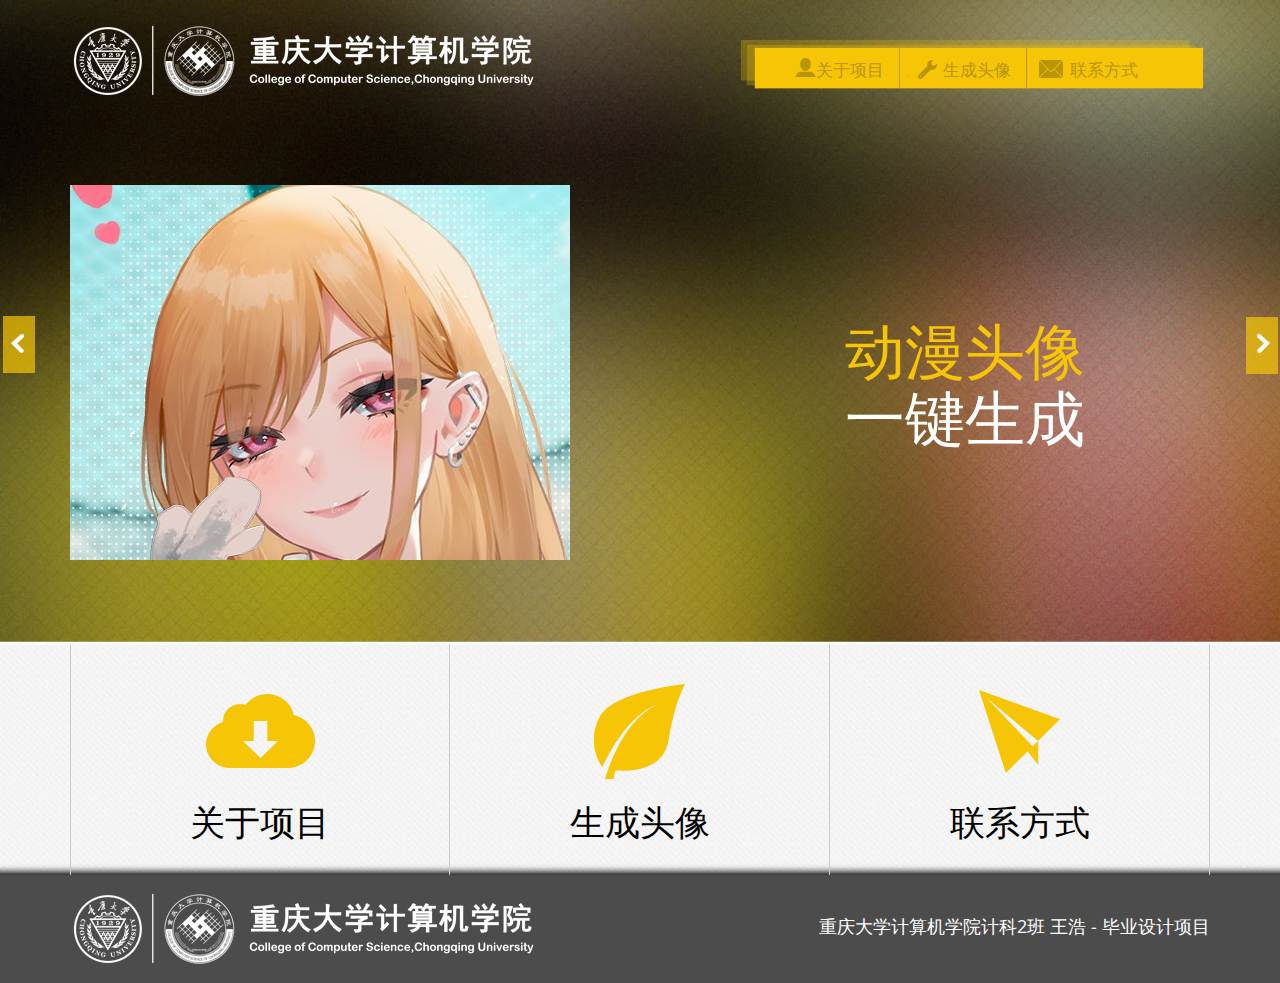
<file: templates/index.html>
<!DOCTYPE html>
<html>
<head>
<title>Home</title>
<link href="../static/css/bootstrap.css" rel="stylesheet" type="text/css" media="all" />
<!-- jQuery (necessary for Bootstrap's JavaScript plugins) -->
<script src="../static/js/jquery.min.js"></script>
<!-- Custom Theme files -->
<!--theme-style-->
<link href="../static/css/style.css" rel="stylesheet" type="text/css" media="all" />
<!--//theme-style-->
<meta name="viewport" content="width=device-width, initial-scale=1">
<meta http-equiv="Content-Type" content="text/html; charset=utf-8" />

<script type="application/x-javascript"> addEventListener("load", function() { setTimeout(hideURLbar, 0); }, false); function hideURLbar(){ window.scrollTo(0,1); } </script>
<!--fonts-->
<link href='http://fonts.useso.com/css?family=Open+Sans:400,300,600,700,800' rel='stylesheet' type='text/css'>
<!--//fonts-->
<link rel="stylesheet" href="../static/css/jquery.ui.slider.css" type="text/css" media="all" />
		<link rel="stylesheet" href="../static/css/more.css" type="text/css" media="screen"/>
		<!---- animated-css ---->
<link href="../static/css/animate.css" rel="stylesheet" type="text/css" media="all">
<script src="../static/js/wow.min.js"></script>
		<script>
			 new WOW().init();
		</script>
<!---- animated-css ---->	
</head>
<body> 
<!--header-->
	<div class="header">
			<div class="container">
				<div class="logo">
					<a href="http://127.0.0.1:5000/"><img src="../static/images/logo.png" alt="" /></a>
				</div>
				<div class="top-nav">
				<span class="menu"> </span>
					<ul>
						<li><a href="http://127.0.0.1:5000/about" class="scroll"><span> </span>关于项目</a></li>
						<li><a href="http://127.0.0.1:5000/services" class="scroll"> <span class="service"> </span>生成头像</a></li>
						<li><a href="http://127.0.0.1:5000/contact" class="scroll"><span class="mail"> </span>联系方式</a></li>
					</ul>
					<script>
					$("span.menu").click(function(){
						$(".top-nav ul").slideToggle(300, function(){
						});
					});
				</script>
				</div>
			<div class="clearfix"> </div>
		</div>
	
	<!--banner-->
	<div class="banner wow bounceIn" data-wow-delay="0.4s">	
		  <div class="wmuSlider example1">
			   <div class="wmuSliderWrapper">
			 <article style="position: absolute; width: 100%; opacity: 0;"> 
				   	<div class="banner-wrap">
					<div class="container">
						<div class="parrot" >
							<img src="../static/images/s2.jpg">
						 </div>
						   <h2 class="cool"><span>动漫头像</span>一键生成</h2>
				   		 <div class="clearfix"> </div>
						 </div>
				   	 </div>
			</article>
			 <article style="position: absolute; width: 100%; opacity: 0;"> 
				   		<div class="banner-wrap">
						<div class="container">
						<div class="parrot" >
						<img src="../static/images/s3.jpg">
						 </div>
						   <h2 class="cool"><span>动漫头像</span>一键生成</h2>
				   		 <div class="clearfix"> </div>
						 </div>
				   	 </div>
			</article>
			 <article style="position: absolute; width: 100%; opacity: 0;"> 
				   		<div class="banner-wrap">
						<div class="container">
						<div class="parrot" >
							<img src="../static/images/s4.jpg">
						 </div>
						   <h2 class="cool"><span>动漫头像</span>一键生成</h2>
				   		 <div class="clearfix"> </div>
						 </div>
				   	 </div>
			</article>
			</div>
		</div>
		<!---->
		  <script src="../static/js/jquery.wmuSlider.js"></script>
			  <script>
       			$('.example1').wmuSlider({
					 pagination : false,
				});         
   		     </script> 	
		
		</div>   
	</div>
    
	<!--content-->
	<div class="content">
		<div class="free ">
			<div class="container">
				<div class="col-md-4 design wow bounceIn" data-wow-delay="0.4s">
					<a href="http://127.0.0.1:5000/about"><img src="../static/images/arrow.png" alt="" /></a>
					<span>关于项目</span>
				</div>
				<div class="col-md-4 design wow bounceIn" data-wow-delay="0.4s">
					<a href="http://127.0.0.1:5000/services"><img src="../static/images/leaf.png" alt="" /></a>
					<span>生成头像</span>
				</div>
				<div class="col-md-4 design wow bounceIn" data-wow-delay="0.4s">
					<a href="http://127.0.0.1:5000/contact"><img src="../static/images/arr.png" alt="" /></a>
					<span>联系方式</span>
				</div>
				<div class="clearfix"> </div>
			</div>
		</div>
		
	
		<script type="text/javascript" src="../static/js/jquery.min.js"></script>
		<script type="text/javascript" src="../static/js/jquery-ui.min.js"></script>
		<script type="text/javascript">
			/*
			the images preload plugin
			*/
			(function($) {
				$.fn.preload = function(options) {
					var opts 	= $.extend({}, $.fn.preload.defaults, options);
					o			= $.meta ? $.extend({}, opts, this.data()) : opts;
					var c		= this.length,
						l		= 0;
					return this.each(function() {
						var $i	= $(this);
						$('<img/>').load(function(i){
							++l;
							if(l == c) o.onComplete();
						}).attr('src',$i.attr('src'));	
					});
				};
				$.fn.preload.defaults = {
					onComplete	: function(){return false;}
				};
			})(jQuery);
		</script>
		<script type="text/javascript">
			/*
			the thumbnail slider plugin
			*/
			(function($) {
				
				var methods = {
					init 	: function(options) {
					var opts = $.extend({}, $.fn.thumbnailSlider.defaults, options);
					return this.each(function() {
						var $this 				= $(this),
						o 					= $.meta ? $.extend({}, opts, $pxs_container.data()) : opts;

						var $ts_container		= $this.children('.ts_container'),
						$ts_thumbnails		= $ts_container.children('.ts_thumbnails'),
						$nav_elems			= $ts_container.children('li').not($ts_thumbnails),
						total_elems			= $nav_elems.length,
						$ts_preview_wrapper	= $ts_thumbnails.children('.ts_preview_wrapper'),
						$arrow				= $ts_thumbnails.children('span'),
						$ts_preview			= $ts_preview_wrapper.children('.ts_preview');

						/*
						calculate sizes for $ts_thumbnails:
						width 	-> width thumbnail + border (2*5)
						height 	-> height thumbnail + border + triangle height(6)
						top		-> -(height plus margin of 5)
						left	-> leftDot - 0.5*width + 0.5*widthNavDot
							this will be set when hovering the nav,
							and the default value will correspond to the first nav dot
						 */
						var w_ts_thumbnails	= o.thumb_width + 2*5,
						h_ts_thumbnails	= o.thumb_height + 2*5 + 6,
						t_ts_thumbnails	= -(h_ts_thumbnails + 5),
						$first_nav		= $nav_elems.eq(0),
						l_ts_thumbnails	= $first_nav.position().left - 0.5*w_ts_thumbnails + 0.5*$first_nav.width();

						$ts_thumbnails.css({
							width	: w_ts_thumbnails + 'px',
							height	: h_ts_thumbnails + 'px',
							top		: t_ts_thumbnails + 'px',
							left	: l_ts_thumbnails + 'px'
						});

						/*
						calculate the top and left for the arrow of the tooltip
						top		-> thumb height + border(2*5)
						left	-> (thumb width + border)/2 -width/2
						 */
						var t_arrow	= o.thumb_height + 2*5,
						l_arrow	= (o.thumb_width + 2*5) / 2 - $arrow.width() / 2;
						$arrow.css({
							left	: l_arrow + 'px',
							top		: t_arrow + 'px'
						});

						/*
						calculate the $ts_preview width -> thumb width times number of thumbs
						 */
						$ts_preview.css('width' , total_elems*o.thumb_width + 'px');

						/*
						set the $ts_preview_wrapper width and height -> thumb width / thumb height
						 */
						$ts_preview_wrapper.css({
							width	: o.thumb_width + 'px',
							height	: o.thumb_height + 'px'
						});

						//hover the nav elems
						$nav_elems.bind('mouseenter',function(){
							var $nav_elem	= $(this),
							idx			= $nav_elem.index();

							/*
							calculate the new left
							for $ts_thumbnails
							 */
							var new_left	= $nav_elem.position().left - 0.5*w_ts_thumbnails + 0.5*$nav_elem.width();

							$ts_thumbnails.stop(true)
							.show()
							.animate({
								left	: new_left + 'px'
							},o.speed,o.easing);

							/*
							animate the left of the $ts_preview to show the right thumb
							 */
							$ts_preview.stop(true)
							.animate({
								left	: -idx*o.thumb_width + 'px'
							},o.speed,o.easing);

							//zoom in the thumb image if zoom is true
							if(o.zoom && o.zoomratio > 1){
								var new_width	= o.zoomratio * o.thumb_width,
								new_height	= o.zoomratio * o.thumb_height;

								//increase the $ts_preview width in order to fit the zoomed image
								var ts_preview_w	= $ts_preview.width();
								$ts_preview.css('width' , (ts_preview_w - o.thumb_width + new_width)  + 'px');

								$ts_preview.children().eq(idx).find('img').stop().animate({
									width		: new_width + 'px',
									height		: new_height + 'px'
								},o.zoomspeed);
							}

						}).bind('mouseleave',function(){
							//if zoom set the width and height to defaults
							if(o.zoom && o.zoomratio > 1){
								var $nav_elem	= $(this),
								idx			= $nav_elem.index();
								$ts_preview.children().eq(idx).find('img').stop().css({
									width	: o.thumb_width + 'px',
									height	: o.thumb_height + 'px'
								});
							}

							$ts_thumbnails.stop(true)
							.hide();

						}).bind('click',function(e){
							var $nav_elem	= $(this),
							idx			= $nav_elem.index();
							$nav_elems.removeClass('selected').eq(idx).addClass('selected');
							o.onClick(idx);
								//e.preventDefault();
						});
					});
					},
					update 	: function(idx) {
						return this.each(function(){
							var $this 			= $(this),
								$ts_container	= $this.children('.ts_container'),
								$ts_thumbnails	= $ts_container.children('.ts_thumbnails'),
								$nav_elems		= $ts_container.children('li').not($ts_thumbnails);
							$nav_elems.removeClass('selected').eq(idx).addClass('selected');
						});	
					}
				};
				
				$.fn.thumbnailSlider = function(method) {
					if ( methods[method] ) {
						return methods[method].apply( this, Array.prototype.slice.call( arguments, 1 ));
					} else if ( typeof method === 'object' || ! method ) {
						return methods.init.apply( this, arguments );
					} else {
						$.error( 'Method ' +  method + ' does not exist on jQuery.thumbnailSlider' );
					}  
				};
				$.fn.thumbnailSlider.defaults = {
					speed		: 100,//speed of each slide animation
					easing		: 'jswing',//easing effect for the slide animation
					thumb_width	: 150,//your photos width
					thumb_height: 150,//your photos height
					zoom		: false,//zoom animation for the thumbs
					zoomratio	: 1.3,//multiplicator for zoom (must be > 1)
					zoomspeed	: 15000,//speed of zoom animation
					onClick		: function(){return false;}//click callback
				};
			})(jQuery);
		</script>
		<script type="text/javascript">
			$(function() {
				var $thumbnailSlider= $('#thumbnailSlider'),
					$slider			= $('#slider'),
					$pg_photos		= $('#pg_photos'),
					$pg_container	= $('#pg_container'),
					$pg_scrollWrapper	= $('#pg_scrollWrapper'),
					$pg_photos_elem	= $pg_photos.children(),
					$pg_photos_img	= $pg_photos_elem.find('img'),
					is_safari = navigator.userAgent.toLowerCase().indexOf('safari') > -1 
								&& 
									  navigator.userAgent.toLowerCase().indexOf('chrome') == -1,
					pg_photos_width	= 0;				  
				
				//preload the images				
				$pg_photos_img.preload({
					onComplete	: function(){
						init();
						//force the hashchange event
						//so that it slides to the image passed in the url
						$(window).hashchange();
					}
				});
				function init(){
					initThumbnailSlider();
					configGallery();
					initSlider();
					initEvents();
				}
				//init the thumbs slider plugin
				function initThumbnailSlider(){
					$thumbnailSlider.thumbnailSlider({
							thumb_width	: 75,
						thumb_height: 75
						});
				}
				function configGallery(){
					$('BODY').css('overflow-x','hidden');
					//we need to set the width of the $pg_photos,
					//which is the sum of its childrens width
						$pg_photos.children().each(function(){
							pg_photos_width += $(this).outerWidth(true);
						});
						$pg_photos.css('width',pg_photos_width+'px');
				}
				function initSlider(){
					$pg_scrollWrapper.show();
						//innitialize the slider
					var old_value 	= 0, //last value of the slider
						dir			= 1; //direction 	
						$slider.slider('destroy').slider({
							orientation	: 'horizontal',
							max			: pg_photos_width - $pg_photos.children(':last').outerWidth(true),
							min			: 0,
							value		: 0,
							slide		: function(event, ui) {
								$pg_photos.css('left',-ui.value+'px');						
							//the 3d effect
								if(is_safari){
								//the dir will define the value for the rotationY (negative or positive)
								dir 		= (old_value < ui.value) ? 1 : -1;
								old_value 	= ui.value;	
									if(dir == 1 && !$pg_container.hasClass('turnLeft'))	
									$pg_container.addClass('turnLeft')
												 .removeClass('turnRight flat');
									else if(dir == -1 && !$pg_container.hasClass('turnRight'))	
									$pg_container.addClass('turnRight')
												 .removeClass('turnLeft flat');
								}	
							},
							stop: function(event, ui) {
								if(is_safari){
									$pg_container.addClass('flat')
											 .removeClass('turnLeft turnRight');
								}			 
							}
						});
				}
				function initEvents(){
					//if we mouse over a photo, show the description sored in the alt attr
					$pg_photos_elem.bind('mouseenter',function(e){
						var $e		= $(this);
							$img	= $e.find('img'),
							descr	= $img.attr('alt');
						
						$('<span>'+ descr +'</span>').hide().insertAfter($img).fadeIn();
					}).bind('mouseleave',function(e){
						var $e		= $(this);
							$descr	= $e.find('span');
						
						$descr.fadeOut();
				});
				
					//slide as we scroll with the mouse
						$pg_container.mousewheel(function(e, delta) {
						var speed	= 450,
							inc 	= -delta*speed,
								min	= $slider.slider('option','min'),
								max = $slider.slider('option','max');
							
							var val = $slider.slider('value') + inc;
							if(val < min)
								val = min;
							else if(val > max)
								val = max;
							
							$slider.slider('value', val);
						$pg_photos.stop().animate({
								left	: -(val) + 'px'
						},800,'easeOutExpo',function(){
							if(is_safari){
								$pg_container.addClass('flat')
											 .removeClass('turnLeft turnRight');
							}	
						});
						if(is_safari){
							if(delta < 0 && !$pg_container.hasClass('turnLeft'))	
								$pg_container.addClass('turnLeft')
											 .removeClass('turnRight flat');
							else if(delta > 0 && !$pg_container.hasClass('turnRight'))	
								$pg_container.addClass('turnRight')
											 .removeClass('turnLeft flat');
						}
							return false;
						});
						
						$(window).hashchange( function(){
						//the index in the url hash
							var idx 			= location.hash.split('#')[1];
						if(!idx){
							//we assume the current is the first one,
							//so set the first thumb nav elem as selected
							$thumbnailSlider.thumbnailSlider('update',0);
							return;
						}
						//set the thumb nav elem as selected
						$thumbnailSlider.thumbnailSlider('update',idx-1);
						//based on the current left value for the pg_photos, 
						//and the left of the element, we know how much to slide
							var	current_left 	= parseFloat($pg_photos.css('left'),10),
							elem_left		= $pg_photos_elem.eq(idx-1).offset().left;
						//update the ui slider 
							$slider.slider('value',Math.abs(parseInt(current_left - elem_left,10)));
						//slide to element
							$pg_photos.stop().animate({
								left	: current_left - elem_left + 'px'
							},800,'easeInOutExpo');
						});
					}
			});
        </script>

		<!---->
		
	</div>
	<!--footer-->
	<div class="footer">
		<div class="container">
						<a href="http://127.0.0.1:5000/" class="footer-left"><img  src="../static/images/logo-1.png" alt=" " /></a>
					 <p class="footer-grid"> 重庆大学计算机学院计科2班 王浩 - 毕业设计项目</p>
					
				<div class="clearfix"> </div>
			 	</div>
			 	
		 </div>


</body>
</html>
</file>
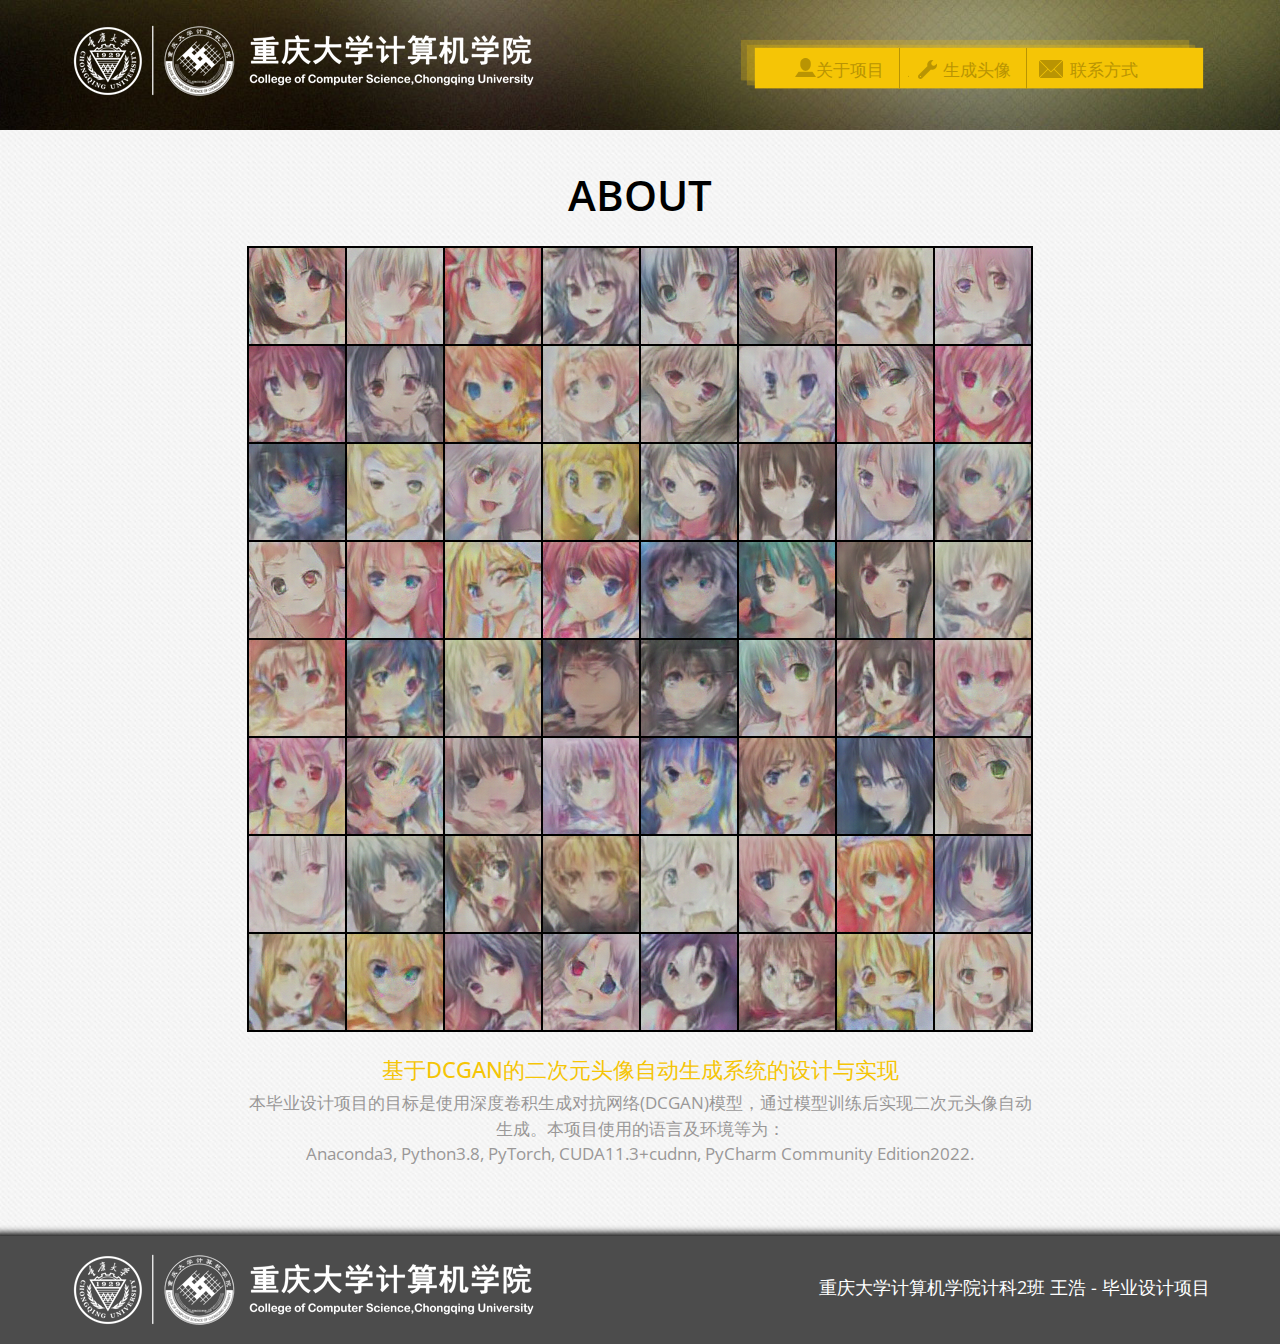
<file: templates/about.html>
<!DOCTYPE html>
<html>
<head>
<title>About</title>
<link href="../static/css/bootstrap.css" rel="stylesheet" type="text/css" media="all" />
<!-- jQuery (necessary for Bootstrap's JavaScript plugins) -->
<script src="../static/js/jquery.min.js"></script>
<!-- Custom Theme files -->
<!--theme-style-->
<link href="../static/css/style.css" rel="stylesheet" type="text/css" media="all" />
<!--//theme-style-->
<meta name="viewport" content="width=device-width, initial-scale=1">
<meta http-equiv="Content-Type" content="text/html; charset=utf-8" />
<script type="application/x-javascript"> addEventListener("load", function() { setTimeout(hideURLbar, 0); }, false); function hideURLbar(){ window.scrollTo(0,1); } </script>
<!--fonts-->
<link href='http://fonts.useso.com/css?family=Open+Sans:400,300,600,700,800' rel='stylesheet' type='text/css'>
<!--//fonts-->
<!---- animated-css ---->
<link href="../static/css/animate.css" rel="stylesheet" type="text/css" media="all">
<script src="../static/js/wow.min.js"></script>
		<script>
			 new WOW().init();
		</script>
<!---- animated-css ---->	
</head>
<body> 
<!--header-->
	<div class="header-in">
			<div class="container">
				<div class="logo">
					<a href="http://127.0.0.1:5000/"><img src="../static/images/logo.png" alt="" /></a>
				</div>
				<div class="top-nav">	
					<span class="menu"> </span>				
					<ul>
						<li><a href="http://127.0.0.1:5000/about" class="scroll"><span> </span>关于项目</a></li>
						<li><a href="http://127.0.0.1:5000/services" class="scroll"> <span class="service"> </span>生成头像</a></li>
						<li><a href="http://127.0.0.1:5000/contact" class="scroll"><span class="mail"> </span>联系方式</a></li>
					</ul>
					<script>
					$("span.menu").click(function(){
						$(".top-nav ul").slideToggle(300, function(){
						});
					});
				</script>
				</div>
			<div class="clearfix"> </div>
		</div>
	</div>  
	<!--content-->
	<div class="content">
		<div class="about">
			<div class="container">
				<h3>ABOUT</h3>
				<div class="about-in wow bounceIn" data-wow-delay="0.4s">
					<a href="http://127.0.0.1:5000/single"><img src="../static/images/ab.png" alt="image" class="img-responsive zoom-img">	</a>
					<h6 >基于DCGAN的二次元头像自动生成系统的设计与实现</h6>
					<p>本毕业设计项目的目标是使用深度卷积生成对抗网络(DCGAN)模型，通过模型训练后实现二次元头像自动生成。本项目使用的语言及环境等为：<br>Anaconda3, Python3.8, PyTorch, CUDA11.3+cudnn, PyCharm Community Edition2022.
					</p>							
				</div>		
			</div>
		</div>
	<!---->
	
	<!--footer-->
	<div class="footer">
		<div class="container">
						<a href="http://127.0.0.1:5000/" class="footer-left"><img  src="../static/images/logo-1.png" alt=" " /></a>
					 <p class="footer-grid"> 重庆大学计算机学院计科2班 王浩 - 毕业设计项目</p>
					
				<div class="clearfix"> </div>
			 	</div>
			 	
		 </div>


</body>
</html>
</file>
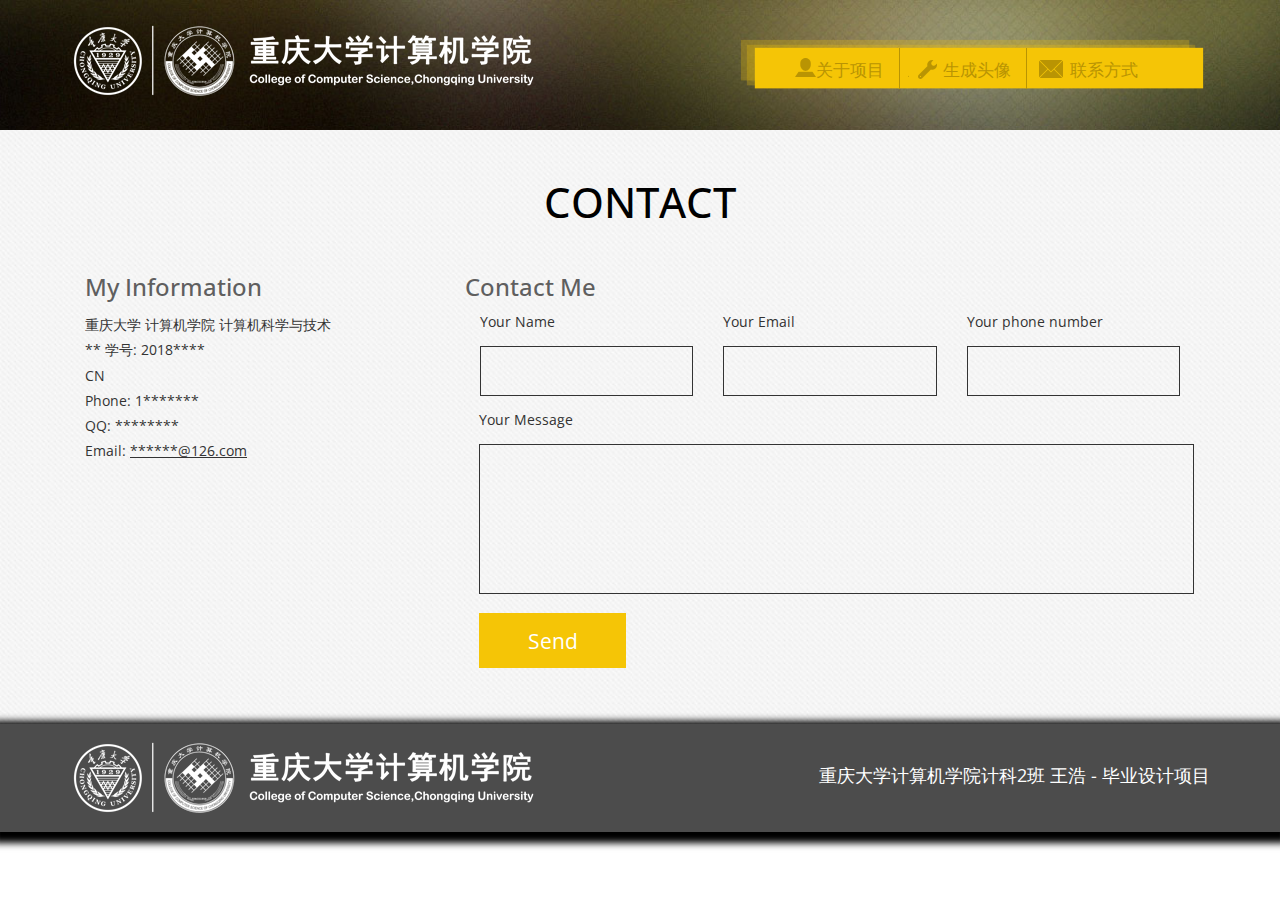
<file: templates/contact.html>
<!DOCTYPE html>
<html>
<head>
<title>Contact</title>
<link href="../static/css/bootstrap.css" rel="stylesheet" type="text/css" media="all" />
<!-- jQuery (necessary for Bootstrap's JavaScript plugins) -->
<script src="../static/js/jquery.min.js"></script>
<!-- Custom Theme files -->
<!--theme-style-->
<link href="../static/css/style.css" rel="stylesheet" type="text/css" media="all" />
<!--//theme-style-->
<meta name="viewport" content="width=device-width, initial-scale=1">
<meta http-equiv="Content-Type" content="text/html; charset=utf-8" />
<script type="application/x-javascript"> addEventListener("load", function() { setTimeout(hideURLbar, 0); }, false); function hideURLbar(){ window.scrollTo(0,1); } </script>
<!--fonts-->
<link href='http://fonts.useso.com/css?family=Open+Sans:400,300,600,700,800' rel='stylesheet' type='text/css'>
<!--//fonts-->
<!---- animated-css ---->
<link href="../static/css/animate.css" rel="stylesheet" type="text/css" media="all">
<script src="../static/js/wow.min.js"></script>
		<script>
			 new WOW().init();
		</script>
<!---- animated-css ---->	
</head>
<body> 
<!--header-->
	<div class="header-in">
			<div class="container">
				<div class="logo">
					<a href="http://127.0.0.1:5000/"><img src="../static/images/logo.png" alt="" /></a>
				</div>
				<div class="top-nav">	
					<span class="menu"> </span>				
					<ul>
						<li><a href="http://127.0.0.1:5000/about" class="scroll"><span> </span>关于项目</a></li>
						<li><a href="http://127.0.0.1:5000/services" class="scroll"> <span class="service"> </span>生成头像</a></li>
						<li><a href="http://127.0.0.1:5000/contact" class="scroll"><span class="mail"> </span>联系方式</a></li>
					</ul>
					<script>
					$("span.menu").click(function(){
						$(".top-nav ul").slideToggle(300, function(){
						});
					});
				</script>
				</div>
			<div class="clearfix"> </div>
		</div>
	</div> 
	<!--content-->
	<div class="content">	
			<div class="contact">
			<div class="container">
				<h3>contact</h3>
				<div class="contact-in wow bounceIn" data-wow-delay="0.4s">
				<div class=" col-md-4 contact-inline">
				     	<h5>My Information</h5>
						    	<p>重庆大学 计算机学院 计算机科学与技术</p>
						   		<p>**  学号: 2018****</p>
						   		<p>CN</p>
				   		<p>Phone: 1*******</p>
				   		<p>QQ: ********</p>
				 	 	<p>Email: <a href="#"> ******@126.com</a></p>
				    </div>
				<div class=" col-md-8 contact-left">
				  	<h5>Contact Me</h5>
					    <form>
								<div class="grid-contact">
								<div class="col-md-4 contact-grid">
									<p class="your-para">Your Name</p>
									<input type="text" value="" onfocus="this.value='';" onblur="if (this.value == '') {this.value ='';}">
								</div>
								<div class="col-md-4 contact-grid">
									<p class="your-para">Your Email</p>
									<input type="text" value="" onfocus="this.value='';" onblur="if (this.value == '') {this.value ='';}">
								</div>
								<div class="col-md-4 contact-grid">
									<p class="your-para">Your phone number</p>
									<input type="text" value="" onfocus="this.value='';" onblur="if (this.value == '') {this.value ='';}">
								</div>
								</div>
								<p class="message-para">Your Message</p>
								<textarea cols="77" rows="6" value=" " onfocus="this.value='';" onblur="if (this.value == '') {this.value = '';}"></textarea>
								<div class="send">
								<input type="submit" value="Send" >
								</div>
							</form>
				  </div>			
					  <div class="clearfix"></div>
				 </div>
				</div>
		</div>	
	</div>
	<!--footer-->
	<div class="footer">
		<div class="container">
						<a href="http://127.0.0.1:5000/" class="footer-left"><img  src="../static/images/logo-1.png" alt=" " /></a>
					 <p class="footer-grid"> 重庆大学计算机学院计科2班 王浩 - 毕业设计项目</p>
					
				<div class="clearfix"> </div>
			 	</div>
			 	
		 </div>


</body>
</html>
</file>
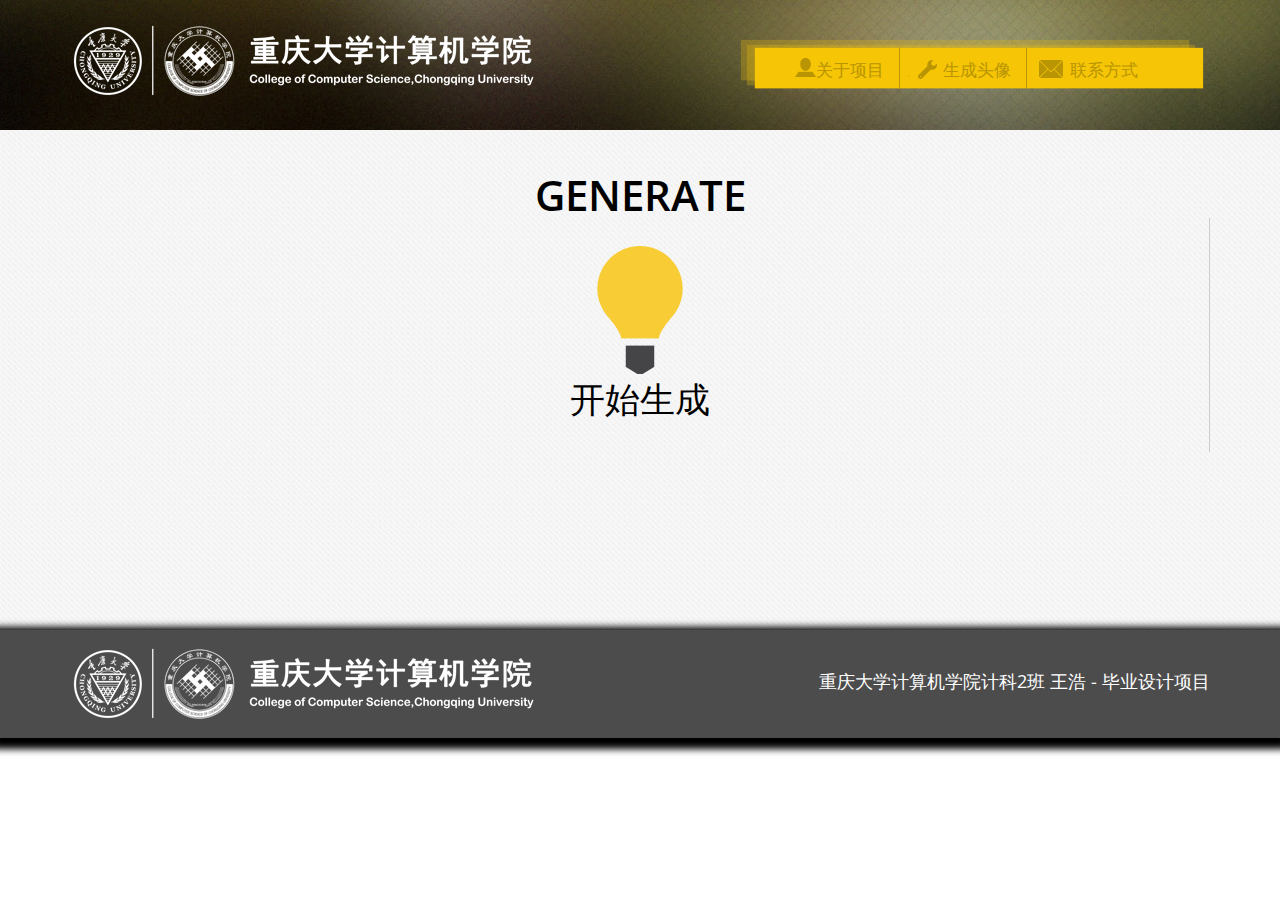
<file: templates/services.html>
<!DOCTYPE html>
<html>
<head>
<title>Services</title>
<link href="../static/css/bootstrap.css" rel="stylesheet" type="text/css" media="all" />
<!-- jQuery (necessary for Bootstrap's JavaScript plugins) -->
<script src="../static/js/jquery.min.js"></script>
<!-- Custom Theme files -->
<!--theme-style-->
<link href="../static/css/style.css" rel="stylesheet" type="text/css" media="all" />
<!--//theme-style-->
<meta name="viewport" content="width=device-width, initial-scale=1">
<meta http-equiv="Content-Type" content="text/html; charset=utf-8" />
<script type="application/x-javascript"> addEventListener("load", function() { setTimeout(hideURLbar, 0); }, false); function hideURLbar(){ window.scrollTo(0,1); } </script>
<!--fonts-->
<link href='http://fonts.useso.com/css?family=Open+Sans:400,300,600,700,800' rel='stylesheet' type='text/css'>
<!--//fonts-->
<!---- animated-css ---->
<link href="../static/css/animate.css" rel="stylesheet" type="text/css" media="all">
<script src="../static/js/wow.min.js"></script>
		<script>
			 new WOW().init();
		</script>
<!---- animated-css ---->	
</head>
<body> 
<!--header-->
	<div class="header-in">
			<div class="container">
				<div class="logo">
					<a href="http://127.0.0.1:5000/"><img src="../static/images/logo.png" alt="" /></a>
				</div>
				<div class="top-nav">
				<span class="menu"> </span>
					<ul>
						<li><a href="http://127.0.0.1:5000/about" class="scroll"><span> </span>关于项目</a></li>
						<li><a href="http://127.0.0.1:5000/services" class="scroll"> <span class="service"> </span>生成头像</a></li>
						<li><a href="http://127.0.0.1:5000/contact" class="scroll"><span class="mail"> </span>联系方式</a></li>
					</ul>
					<script>
					$("span.menu").click(function(){
						$(".top-nav ul").slideToggle(300, function(){
						});
					});
				</script>
				</div>
			<div class="clearfix"> </div>
		</div>
	</div>
	<!--content-->
	<div class="content">
		<div class="services">
			<div class="container">
				<h3>GENERATE</h3>
				<div class="about-in design wow bounceIn" data-wow-delay="0.4s">
					<a href="http://127.0.0.1:5000/single"><img src="../static/images/lightbulb.png" alt="" /></a>
					<span>开始生成</span>
				</div>
					<div class="clearfix"> </div>
			</div>
		</div>
				<!---->
	
	<!--footer-->
	<div class="footer">
		<div class="container">
						<a href="http://127.0.0.1:5000/" class="footer-left"><img  src="../static/images/logo-1.png" alt=" " /></a>
					 <p class="footer-grid"> 重庆大学计算机学院计科2班 王浩 - 毕业设计项目</p>
					
				<div class="clearfix"> </div>
			 	</div>
			 	
		 </div>


</body>
</html>
</file>
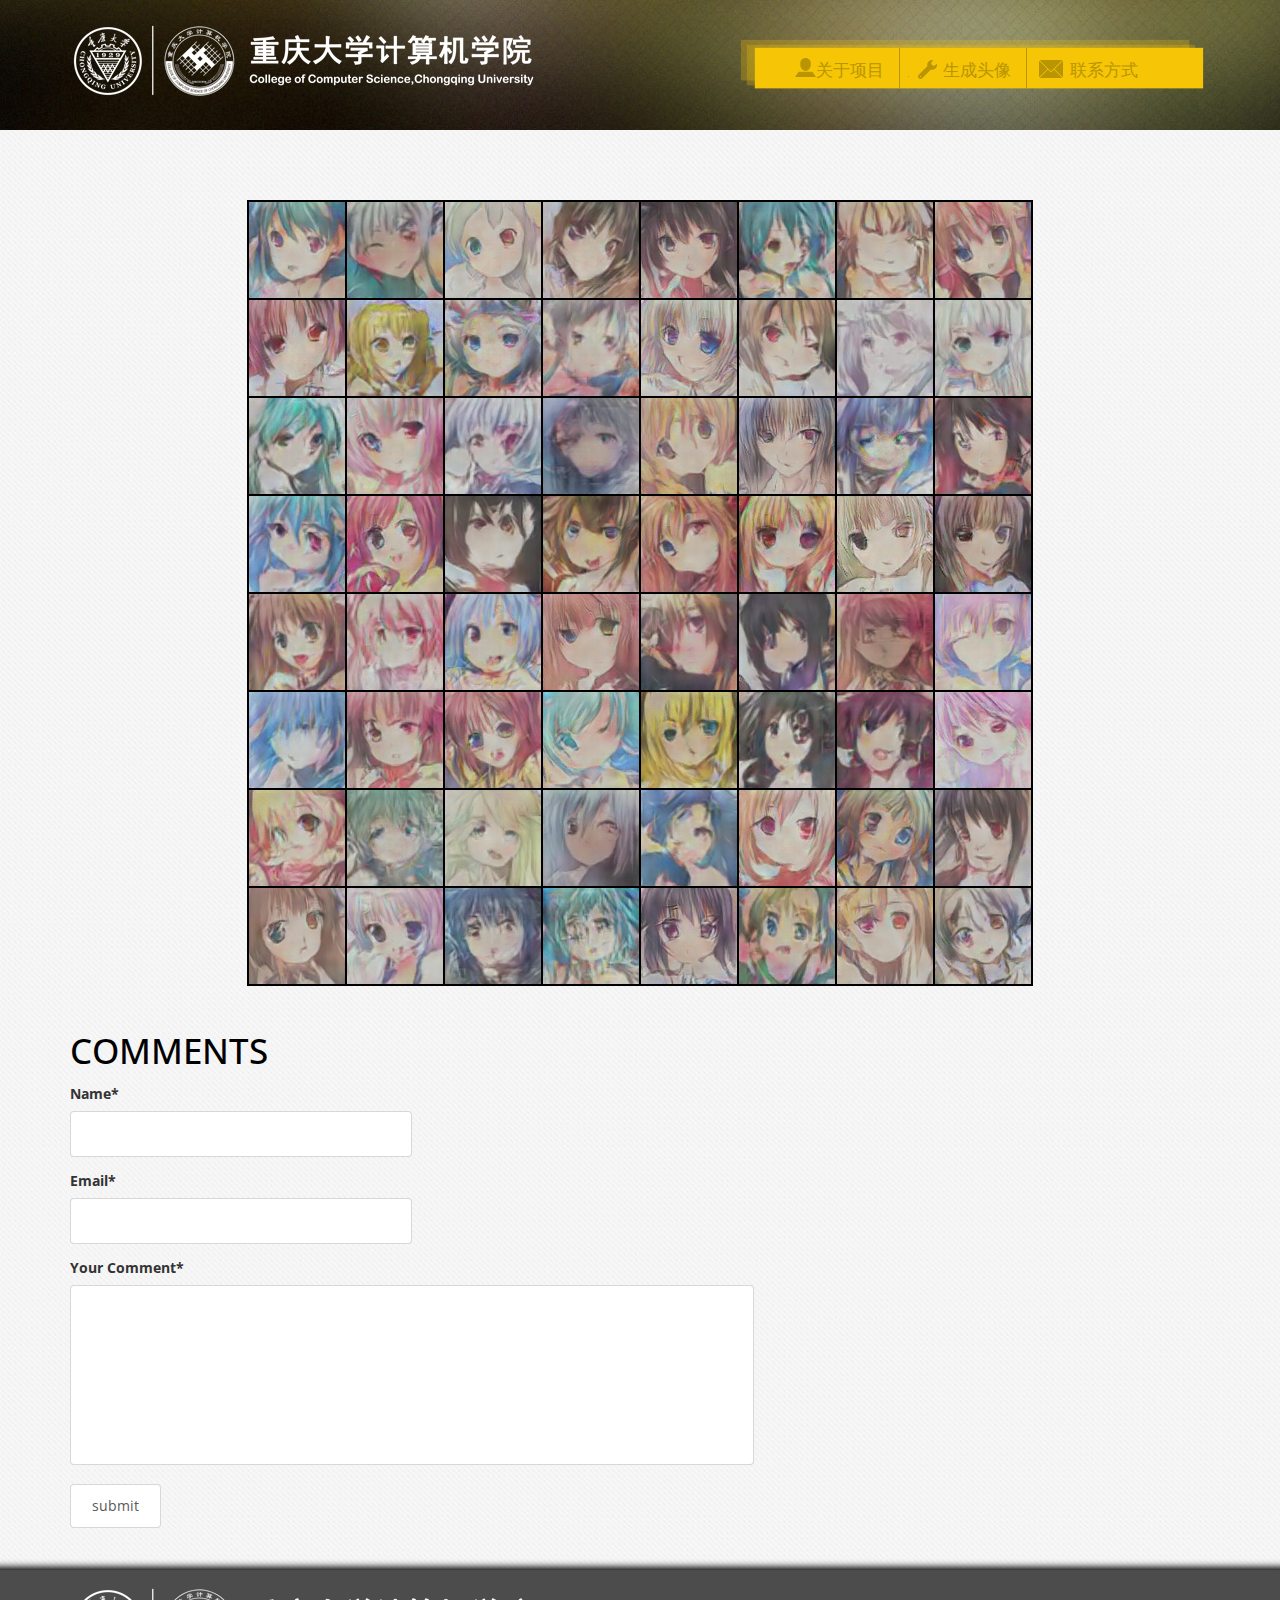
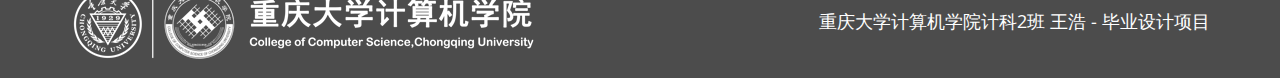
<file: templates/single.html>
<!DOCTYPE html>
<html>
<head>
<title>Single</title>
<link href="../static/css/bootstrap.css" rel="stylesheet" type="text/css" media="all" />
<!-- jQuery (necessary for Bootstrap's JavaScript plugins) -->
<script src="../static/js/jquery.min.js"></script>
<!-- Custom Theme files -->
<!--theme-style-->
<link href="../static/css/style.css" rel="stylesheet" type="text/css" media="all" />
<!--//theme-style-->
<meta name="viewport" content="width=device-width, initial-scale=1">
<meta http-equiv="Content-Type" content="text/html; charset=utf-8" />
<script type="application/x-javascript"> addEventListener("load", function() { setTimeout(hideURLbar, 0); }, false); function hideURLbar(){ window.scrollTo(0,1); } </script>
<!--fonts-->
<link href='http://fonts.useso.com/css?family=Open+Sans:400,300,600,700,800' rel='stylesheet' type='text/css'>
<!--//fonts-->
<!---- animated-css ---->
<link href="../static/css/animate.css" rel="stylesheet" type="text/css" media="all">
<script src="../static/js/wow.min.js"></script>
		<script>
			 new WOW().init();
		</script>
<!---- animated-css ---->	
</head>
<body> 
<!--header-->
	<div class="header-in">
			<div class="container">
				<div class="logo">
					<a href="http://127.0.0.1:5000/"><img src="../static/images/logo.png" alt="" /></a>
				</div>
				<div class="top-nav">
				<span class="menu"> </span>
					<ul>
						<li><a href="http://127.0.0.1:5000/about" class="scroll"><span> </span>关于项目</a></li>
						<li><a href="http://127.0.0.1:5000/services" class="scroll"> <span class="service"> </span>生成头像</a></li>
						<li><a href="http://127.0.0.1:5000/contact" class="scroll"><span class="mail"> </span>联系方式</a></li>
					</ul>
					<script>
					$("span.menu").click(function(){
						$(".top-nav ul").slideToggle(300, function(){
						});
					});
				</script>
				</div>
			<div class="clearfix"> </div>
		</div>
	</div>
	<!--content-->
	<div class="single">
		<div class="container">
			<div class="about-in wow bounceIn" data-wow-delay="0.4s">
				<img id="img" src="../static/images/result.png" alt="image" class="img-responsive zoom-img">
			</div>
		<!----start-leavecomment---->
			<div class="leave-comment">
				<h3>COMMENTS</h3>
				<div class="table-form">
					<form action="#" method="post" name="post_comment">
				<div>
				<label>Name<span>*</span></label>
					<input type="text" value=" ">
				</div>
				<div>
					<label>Email<span>*</span></label>
					<input type="text" value=" ">
				</div>
				<div>
					<label>Your Comment<span>*</span></label>
					<textarea> </textarea>	
				</div>
				</form>
					<input type="submit" value="submit">		
				</div>
			</div>
		</div>
	</div>
	
	<!--footer-->
	<div class="footer">
		<div class="container">
						<a href="http://127.0.0.1:5000/" class="footer-left"><img  src="../static/images/logo-1.png" alt=" " /></a>
					 <p class="footer-grid"> 重庆大学计算机学院计科2班 王浩 - 毕业设计项目</p>
					
				<div class="clearfix"> </div>
			 	</div>
			 	
	</div>

<script>
	/**
	由于在img的src中增加了随机数参数，多次访问图片时，浏览器认为是访问了不同的图片，
	浏览器会每次重新访问服务器读取图片， 而不再读取缓存中的图片。/
	$("#img").attr('src',src="../static/images/result.png?t="+Math.random());
</script>

</body>
</html>
</file>
<file: static/css/style.css>
/*--

--*/
body{
	background:#fff;
	font-family: 'Open Sans', sans-serif;
}
body a{
	transition: 0.5s all;
	-webkit-transition: 0.5s all;
	-o-transition: 0.5s all;
	-moz-transition: 0.5s all;
	-ms-transition: 0.5s all;
}
 ul{
	padding: 0;
	margin: 0;
}
h1,h2,h3,h4,h5,h6,p,label{
	margin:0;
}
.header{
	background:url(../images/banner.jpg)no-repeat 0px 0px;
	width:100%;
	min-height:600px;
	display:block;
	background-size:cover;
}
.header-in{
	background:url(../images/banner.jpg)no-repeat 0px 0px;
	width:100%;
	min-height:130px;
	display:block;
	background-size:cover;
}
.logo{
	float: left;
	margin-top: 1.5em;
}
.logo a{
	text-decoration:none;
}
.logo h1{
	font-size:2em;
	margin:0;
	color:#fff;
}
.logo h1 span{
	color:#e84c3d;
}
.top-nav{
	float:right;
	margin-top: 2.5em;
}
.top-nav ul{
	background: url(../images/nav.png)no-repeat 0px -10px;
	width: 479px;
	min-height: 57px;
	display: block;
	background-size: cover;
	padding: 13px 0em 0 3em;
}
.top-nav ul li{
	display: inline-block;
	float: left;
	border-right: 1px solid #b99403;
}
.top-nav ul li:nth-child(3){
	border-right:none;
}
.top-nav ul li a{
	font-size: 1.2em;
	text-decoration: none;
	color: #b99403;
	font-weight: 400;
	text-transform:uppercase;
	padding:6px 15px 0 8px;
	display:block;
}
.top-nav ul li a:hover{
	color:#fff;
}
.top-nav ul li a span{
	background: url(../images/img-sprite.png)no-repeat 0px 0px;
	width: 35px;
	height: 35px;
	display: inline-block;
	vertical-align: middle;
}
.top-nav ul li a span.service{
	background-position: -34px 0px
}
.top-nav ul li a span.mail{
	background-position:-68px -5px
}
/*----*/
.top-nav span.menu:before{
	content: url(../images/menu.png)no-repeat 0px 0px;
	cursor:pointer;	
	width:100%;
}
.top-nav span.menu{
	display: none;
}
/*--responsive media-quries--*/
@media(max-width:768px){
.top-nav ul{
	display: none;
	position:absolute;
	width:100%;
	z-index: 9999;
	left: 0%;
	margin: 2em 0em;
	background:#f5c506;
}
.top-nav ul li label{
	display:none;
}
.top-nav span.menu {
	display: block;
	width: 100%;
	position: relative;
	text-align: center;
	padding: 1em 1em 0;
}
.top-nav ul li{
	display: block;
	float:none;
	padding: 0;
	text-align: center;
}
.top-nav ul li a{
	border: none;
	padding: 0;
	background:none;
	margin: 0.3em 1em;
}

}
/* Default Skin */
.wmuSlider {
	position: relative;
	overflow: hidden;
}
ul.wmuSliderPagination{
	display:none;
}
.wmuGallery .wmuGalleryImage {
	margin-bottom: 10px;
}
.wmuSliderPrev, .wmuSliderNext {
	position: absolute;
	width: 40px;
	height: 66px;
	text-indent: -9999px;
	background: url(../images/img-sprite.png)no-repeat;
	z-index: 2;
	cursor: pointer;
	bottom: 13em;
}
.wmuSliderPrev {
	background-position:-114px 0px;
	left: 0em;	
}
.wmuSliderNext {
	background-position:-157px 0px;
	right: 0em;
}
.parrot{
	float:left;
	width:57%;	
}
.cool{
	float:left;
	width:43%;
}
.parrot iframe{
	border:0;
	min-height:400px;
	width:100%;
}
.copyrights{text-indent:-9999px;height:0;line-height:0;font-size:0;overflow:hidden;}
h2.cool{
	color:#fff;
	font-size:4.3em;
	text-align:center;
	text-transform: uppercase;
	padding: 2.2em 25px 0;
}
h2.cool span{
	color:#f5c506;
	display:block;
}
.banner {
	padding: 6em 0;
}
/*----*/
.free{
	background:url(../images/banner1.jpg)no-repeat 0px 0px;
	width:100%;
	min-height:224px;
	display:block;
	background-size:cover;
}
.design{
	padding:1.5em 0 2em;
	border-right:1px solid #ccc;
	text-align:center;
	
}
.design:hover{
	background: rgba(190, 190, 174, 0.17);
	
}
.design span{
	font-size:2.5em;
	color:#000;
	display:block;
	text-transform:uppercase;
	font-weight:100;
}
.design:nth-child(1){
	border-left:1px solid #ccc;
}
/*----*/
.men{
	background:url(../images/banner2.jpg)no-repeat 0px 0px;
	width:100%;
	min-height: 452px;
	display: block;
	background-size: cover;
	padding: 5em 0 4em;
}
.men h3{
	color:#fff;
	font-size:2.5em;
	text-transform:uppercase;
	padding: 1em 0;
}
.sit{
	background:#ec9e03;
	padding: 1.5em;
}
img.twit-plus {
	display: block;
	margin: 0 auto;
}
.col-d{
	padding:0;
	width:33.33%;
}
.twitter{
	padding:2.8em 1.5em;
	background:#ec9e03;
	text-align:center;
}
.cap{
	padding:0;
}
.cap iframe{
	border:0;
	min-height: 257px;
	width: 351px;	
}
.sit p{
	color: #fff;
	font-size: 2em;
	line-height: 1.4em;
	font-weight: 100;
}
span.number-two{
	float:right;
	color:#fff;
	font-size:1.8em;
}
i.icon{
	width: 20px;
	height: 20px;
	background: url(../images/img-sprite.png)no-repeat -234px -23px;
	float:right;
	display:block;
}
.april{
	background:#ddb101;
	display: inline-block;
	padding:0.2em 2em;
	text-align:center;
}
.april b{
	color: #fff;
	font-size: 4em;
	font-weight: 700;
	line-height:1em;
}
.april small{
	color: #c88b15;
	font-size: 1.5em;
	font-weight: 400;
	display:block;
}
/*----*/
.white{
	width:100%;
	min-height:18px;
	background:#fae58f;
	display:block;
	border-radius:20px;
	margin: 3em 0 2.1em;
}
.white div{
	background:#ec9e03;
	width:20%;
	min-height:18px;
	display:block;
	border-radius:20px;
	margin-left:20em;
}
/*----*/
.sed-ut{
	background:url(../images/banner3.jpg)no-repeat 0px 0px;
	width:100%;
	min-height:500px;
	display:block;
	background-size:cover;
	padding: 3em 0 5em;
}
.sed-ut h3{
	color:#f5c506;
	font-size:3.2em;
	text-transform:uppercase;
	text-align:center;
	padding: 0em 0 1em;
}
.design-free{
	position:relative;
}
.design-free span{
	position: absolute;
	background: #f5c506;
	width: 125px;
	height: 125px;
	border-radius: 100px;
	color: #fff;
	font-size: 1.2em;
	font-weight: 600;
	text-align: center;
	padding: 3em 0;
	top: 0;
}
.design-in ul li{
	list-style-image:url(../images/dot.png) ;
}
.design-in ul li a{
	color:#a9a9a7;
	text-decoration:none;
	text-transform:uppercase;
	padding:0.7em 0;
	display:block;
	font-size: 1.5em;
}
.design-in ul li a:hover{
	color:#f5c506;
	padding-left:0.2em;
}
/*--about--*/
.about{
	background:url(../images/banner1.jpg) 0px 0px;
	width:100%;
	min-height:640px;
	display:block;
	text-align: center;
	padding: 3em 0;
}
.about h3{
	margin:0;
	font-size: 3em;
	color: #000;
	font-weight: 600;
}
.about-in h6{
	font-size: 1.6em;
	line-height: 1.3em;
	width: 80%;
	margin: 0 auto;
	padding: 1em 0 0.3em;
	color:#f5c506;
}
.about-in {
	padding: 2em 0;
}
.about-in p{
	color:#9A9898;
	font-size:1.2em;
	line-height:1.5em;	
	width: 70%;
	margin: 0 auto;
}
.zoom-img{
	margin:0 auto;
}
/*--services--*/
.services{
	background:url(../images/banner1.jpg)0px 0px;
	width:100%;
	min-height:500px;
	display:block;	
	padding: 3em 0;
}
.services h3{
	margin:0;
	font-size: 3em;
	color: #000;
	font-weight: 600;
	text-align:center;
}
.service-in {
	padding:2em 0 0;
}
.number,.number-in{
	float:left;
}
.number-in{
	width:78%;
	padding: 1em 0 2em;
}
span.number{
	font-size:2.5em;
	color:#f5c506;
	font-weight: 600;
	margin-right: 15px;
}
.number-in h6{
	margin:0 0 0.5em;
	font-size:1.5em;
}
.number-in h6 a{
	text-decoration:none;
	color:#f5c506;
}
.number-in h6 a:hover{
	color:#000;
}
.number-in p{
	margin:0;
	font-size:1em;
	color:#9A9898;
	line-height:1.5em;
}
/*----*/
/*--living--*/
.living_middle{
	padding:5em 0;
	background: #f3f1f2;
}
.zoom-icon {
	position: absolute;
	opacity: 0;
	filter: alpha(opacity=0);
	-ms-filter: "progid:DXImageTransform.Microsoft.Alpha(opacity=0)";
	background: rgba(64, 72, 109, 0.61);
	display: block;
	left: 0;
	top: -152px;
	width: 290px;
	height: 219px;
	background: url(../images/zoom.png) center center no-repeat;
	cursor: pointer;
	transition: all .2s ease-in-out;
	-webkit-transition: all .2s ease-in-out;
	-moz-transition: all .2s ease-in-out;
	-o-transition: all .2s ease-in-out;
}
.grid_box .zoom-icon {
	top: -50px;
	width: 100%;
	height: 182px;
}
.grid_box2{
	background:#fff;
	padding:1em;
}
.grid_box2 h4{
	text-transform:uppercase;
	font-size:1.2em;
	font-weight:500;
	margin-bottom:5px;
}
.grid_box2 h4 a{
	color:#000;
}
.grid_box:hover .grid_box2 h4 a{
	color:#e94e38;
	text-decoration:none;
}
.grid_box2 p{
	text-transform:uppercase;
	font-size:0.8125em;
	color:#e94e38;
	font-weight:500;
}
.grid_box a:hover .zoom-icon {
	top: 14%;
	opacity: 1;
	filter: alpha(opacity=99); 
	-ms-filter: "progid:DXImageTransform.Microsoft.Alpha(opacity=99)";
}
.entertain_box{
	margin-bottom:3em;
}
/*--contact--*/
.contact{
	background:url(../images/banner1.jpg)0px 0px;
	width:100%;
	min-height:594px;
	display:block;	
	padding:2em 0 3em;
}
.contact h3{
	margin:0.5em 0;
	font-size:3em;
	color:#000;
	text-transform:uppercase;
	text-align:center;
}
.contact-left  h5,.contact-inline  h5 {
	color:#5f5f5f;
	margin-bottom:0.5em;
	font-size:1.7em;
	margin-top: 0px;
}
.contact-in{
	padding: 2em 0 0;
}
.contact-inline p{
	font-size:1em;
	color:#333;
	line-height: 1.8em;
}
.contact-inline p span,.contact-inline p a{
	text-decoration:underline;
	color:#333;
	cursor:pointer;
}
.contact-inline p a:hover{
	text-decoration:none;
}
.contact-inline p span:hover{
	text-decoration:none;
}
p.your-para,p.message-para{
	color: #333;
	margin: 0;
}
p.message-para{
	padding: 0 1em;
}
.contact-grid input[type="text"]{
	width: 100%;
	padding: 1em;
	margin: 1em 0;
	background: none;
	outline:none;
	border: 1px solid #333;
}
.contact-left textarea{
	resize:none;
	width: 98%;
	padding: 1em;
	margin: 1em ;
	outline:none;
	border:  1px solid #333;
	background:none;
}
.contact-left input[type="submit"]{
	width: 21%;
	font-size: 1.5em;
	background: #f5c506;
	padding: 0.6em 1em;
	text-align: center;
	color: #fff;
	border: none;
	outline:none;
	margin: 0 auto;
	-webkit-appearance: none;
}
.contact-left input[type="submit"]:hover{
	background:#C9A30E;
}
.send {
	padding: 0 1em;
}
.map iframe{
	border:none;
	width:100%;
	height:300px;
}
/*--single--*/
.single{
	background:url(../images/banner1.jpg)0px 0px;
	width:100%;
	min-height:500px;
	display:block;	
	padding: 3em 0;
}
.table-form form input[type="text"]{
	border: 1px solid rgba(192, 192, 192, 0.61);
	outline: none;
	padding: 12px;
	color: #333333;
	overflow: hidden;
	width: 30%;
	display: block;
	border-radius: 4px;
	-webkit-border-radius: 4px;
	-moz-border-radius: 4px;
	-o-border-radius: 4px;
	transition: border-color 0.3s;
	-o-transition: border-color 0.3s;
	-ms-transition: border-color 0.3s;
	-moz-transition: border-color 0.3s;
	-webkit-transition: border-color 0.3s;
	-webkit-appearance: none;
}
.table-form textarea{
	padding: 8px;
	outline:none;
	color: #333333;
	border: 1px solid rgba(192, 192, 192, 0.61);
	width:60%;
	height:180px;
	resize: none;
	border-radius: 4px;
	-webkit-border-radius: 4px;
	-moz-border-radius: 4px;
	-o-border-radius: 4px;
	transition: border-color 0.3s;
	-o-transition: border-color 0.3s;
	-ms-transition: border-color 0.3s;
	-moz-transition: border-color 0.3s;
	-webkit-transition: border-color 0.3s;
	-webkit-appearance: none;
}
.table-form form input[type="text"]:hover,.table-form textarea:hover{
	border: 1px solid #f5c506;
}
.table-form input[type="submit"]{
	color: #5a5a5a;
	padding: 0.8em 1.5em;
	background: #fff;
	text-decoration: none;
	text-shadow: none;
	border: 1px solid rgba(192, 192, 192, 0.61);
	display: block;
	-webkit-transition: all 0.3s ease-out;
	-moz-transition: all 0.3s ease-out;
	-ms-transition: all 0.3s ease-out;
	-o-transition: all 0.3s ease-out;
	transition: all 0.3s ease-out;
	border-radius: 4px;
	-webkit-border-radius: 4px;
	-moz-border-radius: 4px;
	-o-border-radius: 4px;
	cursor:pointer;
	font-size: 1em;
	outline:none;
}
.table-form input[type="submit"]:hover{
	background:#f5c506;
	border:1px solid #f5c506;
	color:#fff;
}
.table-form label{
	display: block;
	margin: 0.4em 0 0.5em;
}
.table-form div{
	margin:0.5em 0;
}
.table-form div {
	margin: 1em 0;
}
.leave-comment h3{
	color:#000;
	font-size:2.5em;
	padding: 0.5em 0 0;
}
ul.links{
	padding:8px 0px;	
	border-top: 1px solid rgba(120, 124, 127, 0.4);
	margin: 4em 0 0px 0;
}
ul.links li.last{
	float:right;
}
ul.links_middle{
	border-bottom:1px solid rgba(120, 124, 127, 0.4);
	border-top: 1px solid rgba(120, 124, 127, 0.4);
	margin:0;
}
ul.links_bottom{
	border-bottom:1px solid rgba(120, 124, 127, 0.4);
	margin:0;
	border-top:none;
}
ul.links li{
	display: inline-block;
	margin-right:25px;
}
span.icon_text {
	vertical-align: middle;
	font-size: 13px;
	color: #000;
}
ul.links li i {
	width:20px;
	height:20px;
	display:inline-block;
	background:url("../images/img-sprite.png") no-repeat;
	vertical-align:middle;
	margin-right:5px;
}
ul.links li i.date {
	background-position:-16px -87px;
}
ul.links li i.admin {
	background-position: -53px -90px;
}
ul.links li i.permalink {
	background-position: -149px -94px;
}
ul.links li i.title-icon {
	background-position:-118px -92px;
}
ul.links li i.tags {
	background-position:-183px -94px;
}
ul.links li i.comments {
	background-position:-87px -90px;
}
ul.links li i.views {
	background-position:-258px -93px;
}
ul.links li i.likes {
	background-position:-223px -93px;
}
.sed-in h4{
	font-size: 1.5em;
	color: #f5c506;
	font-weight: 600;
}
.sed-in p,p.at-in{
	color: #9A9898;
	font-size: 1.2em;
	line-height: 1.5em;
	padding-top:3px;
}
.blog-top-in {
	padding-top: 3em;
}
/*----*/
.footer{
	background: #4c4c4c;
	padding: 1em 0;
	box-shadow: 0px 4px 7px 7px #000;
}
.footer p{
	font-size: 1.3em;
	color:#fff;	
}
p.footer-grid{
	float: right;
	padding: 1.3em 0;
}
.footer a{
	color:#f5c506;
	text-decoration:none;
}
.footer a:hover{
	color:#fff;
}
.footer-left{
	float:left;
}
/*--responsive media-quries--*/
@media(max-width:1440px){
}
@media(max-width:1366px){
}
@media(max-width:1280px){
}
@media(max-width:1024px){
.number-in h6 {
	font-size: 1.3em;
}
span.number {
	font-size: 2em;
	margin-right:0;
}
h2.cool {
	font-size: 3.8em;
}
.number-in {
	width: 86%;
}
.parrot {
	padding: 0 0 0 1em;
}
.sed-in p {
	height: 203px;
	overflow: hidden;
}
}
@media(max-width:768px){
.parrot {
	padding: 0 0 0 2em;
}
.wmuSliderPrev, .wmuSliderNext {
	bottom: 10em;
}
.header{
	min-height:514px;
}
.banner-wrap iframe {
	min-height: 300px;
}
h2.cool {
	font-size: 2.8em;
	padding:3em 22px;
}
.banner {
	padding: 3em 0;
}
.design,.design:nth-child(1){
	border:none;
}
.sed-ut h3 {
	font-size: 2.8em;
}
.design-in {
	padding: 0 3em;
}
.about-in h6 {
	width: 90%;
}
.about-in p {
	width: 80%;
}
.mike-grid {
	margin: 0 auto;
}
.number-in {
	width: 90%;
}
.number-top {
	width: 58%;
	margin: 0 auto;
}
.contact-grid,p.message-para,.send,.contact-in {
	padding: 0;
}
.contact-left textarea {
	width: 100%;
	margin: 1em 0;
}
.contact-left h5{
	margin-top:0.5em;
}
.top-nav ul{
	padding:0;
}
.top-blog {
	padding: 0;
}
.sed-in{
	padding:1em 0 0;
}
 p.at-in{
	display:none;
}
.top-blog img{
	margin:0 auto;
}
}
@media(max-width:640px){
.design span{
	font-size:2em;
}
.design{
	padding:1em 0;
}
.sed-ut h3{
	font-size:2.4em;
}
.footer {
	text-align: center;
}
.footer-left,p.footer-grid {
	float: none;
}
.about-in h6 {
	font-size: 1.3em;
}
.about-in p {
	font-size: 1.1em;
	width:92%;
}
.number-top {
	width: 72%;
}
h2.cool {
	font-size: 2.3em;
}
.banner-wrap iframe {
	min-height: 240px;
}
.header {
	min-height: 458px;
}
p.footer-grid {
	padding: 0.5em 0;
}
.table-form form input[type="text"] {
	width: 45%;
}
}
@media(max-width:480px){
.parrot {
	padding: 0 3em;
	width:100%;
}
h2.cool {
	padding: 1em 22px;
	width:100%;
}
.sed-ut h3 {
	font-size: 2em;
}
.design-in ul li a {
	font-size: 1.3em;
}
.about h3 ,.services h3,.contact h3,.single h3,.leave-comment h3{
	font-size: 2em;
}
.sed-in h4 {
	font-size: 1.2em;
}
.about-in h6 {
	height: 67px;
	overflow: hidden;
}
.about-in p {
	height: 114px;
	overflow: hidden;
}
.about {
	min-height: 515px;
}
.design-free span {
	width: 100px;
	height: 100px;
	font-size: 1em;
	padding: 3em 0;
}
.number-top {
	width: 100%;
}
.sed-ut{
	padding:3em 0;
}
.contact {
	padding: 1em 0 3em;
}
.contact-left h5, .contact-inline h5 {
	font-size: 1.5em;
}
.contact-left input[type="submit"] {
	width: 25%;
	font-size: 1.2em;
}
.services{
	padding:2em 0;
}
.about {
	min-height: 473px;
	padding: 2em 0 1em;
}
.header {
	min-height: 546px;
}
.banner,.single {
	padding: 2em 0;
}
.footer p {
	font-size: 1em;
}
.blog-top-in {
	padding-top: 1em;
}
.table-form textarea {
	width: 80%;
}
.table-form form input[type="text"] {
	width: 60%;
}
}
@media(max-width:320px){
.logo {
	margin-top:1em;
	width: 77%;
}
.logo img{
	width: 100%;
}
.top-nav span.menu {
	padding: 0em 0em 0;
}
.top-nav {
	margin-top: 1.8em;
}
.header {
	min-height: 333px;
}
.parrot {
	padding: 0 2em;
}
h2.cool {
	padding: 0.5em 22px;
	font-size:1.8em;
}
.banner {
	padding: 1em 0;
}
.banner-wrap iframe {
	min-height: 125px;
}
.header {
	min-height: 333px;
}
.wmuSliderPrev, .wmuSliderNext {
	bottom: 4em;
}
.design span {
	font-size: 1.5em;
}
.free {
	padding: 0 0 1em;
}
.design {
	padding: 0em 0 0em;
}
.men {
	min-height: 358px;
	padding: 2em 0 1em;
}
.sed-ut h3 {
	font-size: 1.2em;
}
.design-free span {
	width: 65px;
	height: 65px;
	font-size: 0.6em;
	padding: 3em 0;
}
.design-in ul li a {
	font-size: 1em;
	vertical-align: top;
}
.design-in {
	padding: 0 0em 0 2em;
}
.sed-ut {
	min-height: 384px;
	padding: 2em 0 ;
}
.footer p{
	font-size:0.9em;
}
.about h3, .services h3, .contact h3,.single h3,.leave-comment h3 {
	font-size: 1.8em;
}
.about-in h6 {
	font-size: 1.2em;
	height:60px;
}
.about-in p {
	font-size: 1em;
	height:110px;
}
.about {
	min-height: 371px;
	padding: 1.5em 0 0em;
}
.about-in {
	padding: 1em 0 2em;
}
.header-in {
	min-height: 81px;
}
.grid_box a:hover .zoom-icon {
	top: 0%;
}
.services {
	padding: 1.5em 0;
}
.service-in {
	padding: 1em 0 0;
}
span.number {
	font-size: 1.5em;
}
.number-in {
	width: 80%;
	padding: 0.4em 0 1em;
}
.number-in h6 {
	font-size: 1em;
}
.number-in p {
	font-size: 0.9em;
}
.contact-left h5, .contact-inline h5 {
	font-size: 1.2em;
}
.contact-left input[type="submit"] {
	width: 32%;
	font-size: 1.1em;
}
.contact {
	padding: 1em 0 2em;
}
.map iframe {
	height: 160px;
}
.sed-in h4 {
	font-size: 1.1em;
}
.sed-in p {
	height: 111px;
	font-size:1em;
}
ul.links {
	margin: 1em 0 0px 0;
}
ul.links li{
	margin-right: 3px;
}
.table-form textarea {
	width: 90%;
	height:110px;
}
.table-form form input[type="text"] {
	width: 70%;
}
ul.links_middle,ul.links_bottom{
	margin:0;
}
.single {
	padding: 1.5em 0;
}
}
</file>
<file: static/css/more.css>
.winner{
	width:100%;
	position:relative;
	text-align:center;
}
.left{
	float:left;
}
.right{
	float:right;
}
a.back{
	color:#ddd;
	text-decoration:none;
	text-shadow:1px 1px 1px #000;
	margin:0px 10px;
	text-transform:uppercase;
	letter-spacing:1px;
}
a.back:hover{
	color:#fff;
}
.winner h3{
	font-weight:700;
	margin:0px 10px;
	color:#3E3D3B;
	font-size:2.5em;
}
.wall{
	-webkit-perspective: 350;
	-webkit-transform-style:flat;
}
.turnLeft {
	-webkit-transition: -webkit-transform 1s;
	-webkit-transform: rotateY(20deg);
}
.turnRight {
	-webkit-transition: -webkit-transform 1s;
	-webkit-transform: rotateY(-20deg);
}
.flat {
	-webkit-transition: -webkit-transform 1s;
	-webkit-transform: rotateY( 0deg );
}
.pg_container{
	width:100%;
	position:relative;
	height:475px;
}
ul.pg_photos{
	position:absolute;
	top:0px;
	left:0px;
	width:1500px; /*This is set dynamically*/
	list-style-type:none;
}
ul.pg_photos li{
	float:left;
	position:relative;
}
ul.pg_photos li a{
	display:block;
	position:relative;
	text-decoration: none;
}
ul.pg_photos li a span{
	display:none !important;
}
ul.pg_photos li img{
	display:block;
	border:none;
}
.pg_scrollWrapper{
	position:absolute;
	bottom:0px;
	left:0%;
	width:100%;
	min-height:18px;
	background:#fae58f;
	display:block;
	border-radius:20px;
}
.ui-state-default,
.ui-widget-content
.ui-state-default,
.ui-widget-header
.ui-state-default {
	cursor:pointer;
	background:#ec9e03;
	width:150px;
	min-height:18px;
	display:block;
	border-radius:20px;
	margin-left:0em;
	outline:none;
	margin-top:4px;
	right:0 !important;
}
@media(max-width:320px){
.pg_container {
	height: 232px;
}
.ui-state-default,
.ui-widget-content
.ui-state-default,
.ui-widget-header
.ui-state-default {
	width:100px;
	min-height:12px;
}
.pg_scrollWrapper{
	min-height:15px;
}
}
</file>
